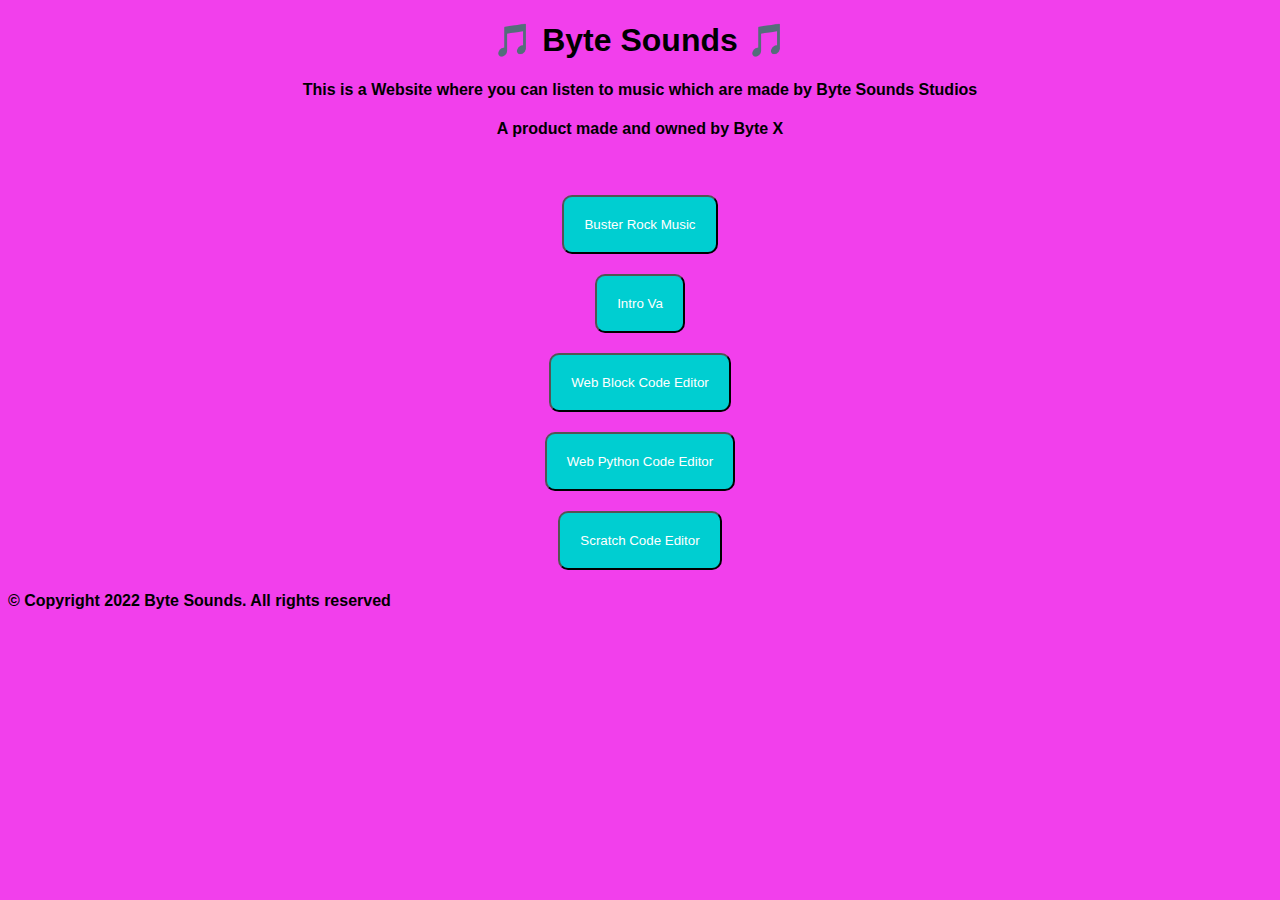
<file: index.html>
<!DOCTYPE html>
<html>
<head>
<link rel="shortcut icon" type="image/x-icon" href="https://www.shareicon.net/data/256x256/2017/01/19/873386_network_512x512.png">
<title>Byte Sounds</title>
<link rel="stylesheet" href="style.css"/>
</head>
<body>

<h1 style="text-align:center">🎵 Byte Sounds 🎵<h1>
<h4 style="text-align:center"> This is a Website where you can listen to music which are made by Byte Sounds Studios<h4>
<h4 style="text-align:center"> A product made and owned by Byte X <h4>
   <br></br>
    <div>
      <!-- Buster Music -->
      <button class="button1" onclick="window.open('busterrock.html')">Buster Rock Music</button> 
        
      <!-- Intro Va -->
      <button class="button1" onclick="window.open('introva.html')">Intro Va </button>
       
      <!-- Block Code Editor -->
      <button class="button1" onclick="window.open('https://coderedits.github.io/Block-Code-Editor/')">Web Block Code Editor</button>
        
      <!-- Python Code Editor -->
      <button class="button1" onclick="window.open('https://coderedits.github.io/Python-Code-Editor/')">Web Python Code Editor</button>

      <!-- Scratch Code Editor -->
      <button class="button1" onclick="window.open('https://coderedits.github.io/Scratch-Code-Editor/')">Scratch Code Editor</button> 
    </div>


<h4 class="footer-info1">© Copyright 2022 Byte Sounds. All rights reserved</h4>

</body>
</html>
</file>
<file: style.css>
/* Styling for the body */
body {
  background-color: rgb(242, 63, 236);
  font-family: Arial, sans-serif;
}

/* Styling for all the buttons */
button {
  display: block;
  margin: auto;
}


/* Styling for the third button */
.button1 {
  color: white;
  background: darkturquoise;
  padding: 20px;
  border-radius: 10px;
  text-decoration: none;
  transition: all 0.4s;
  margin-bottom: 20px;
}

/* Styling for the third button when hovering over it */
.button1:hover {
  color: white;
  background: plum;
  border-radius: 50px;
  transition: all 0.4s;
  box-shadow: 0 0 1px 5px rgba(221, 159, 222, 0.39), 0 0 1px 10px rgba(138, 59, 88, 0.1);
}
</file>
